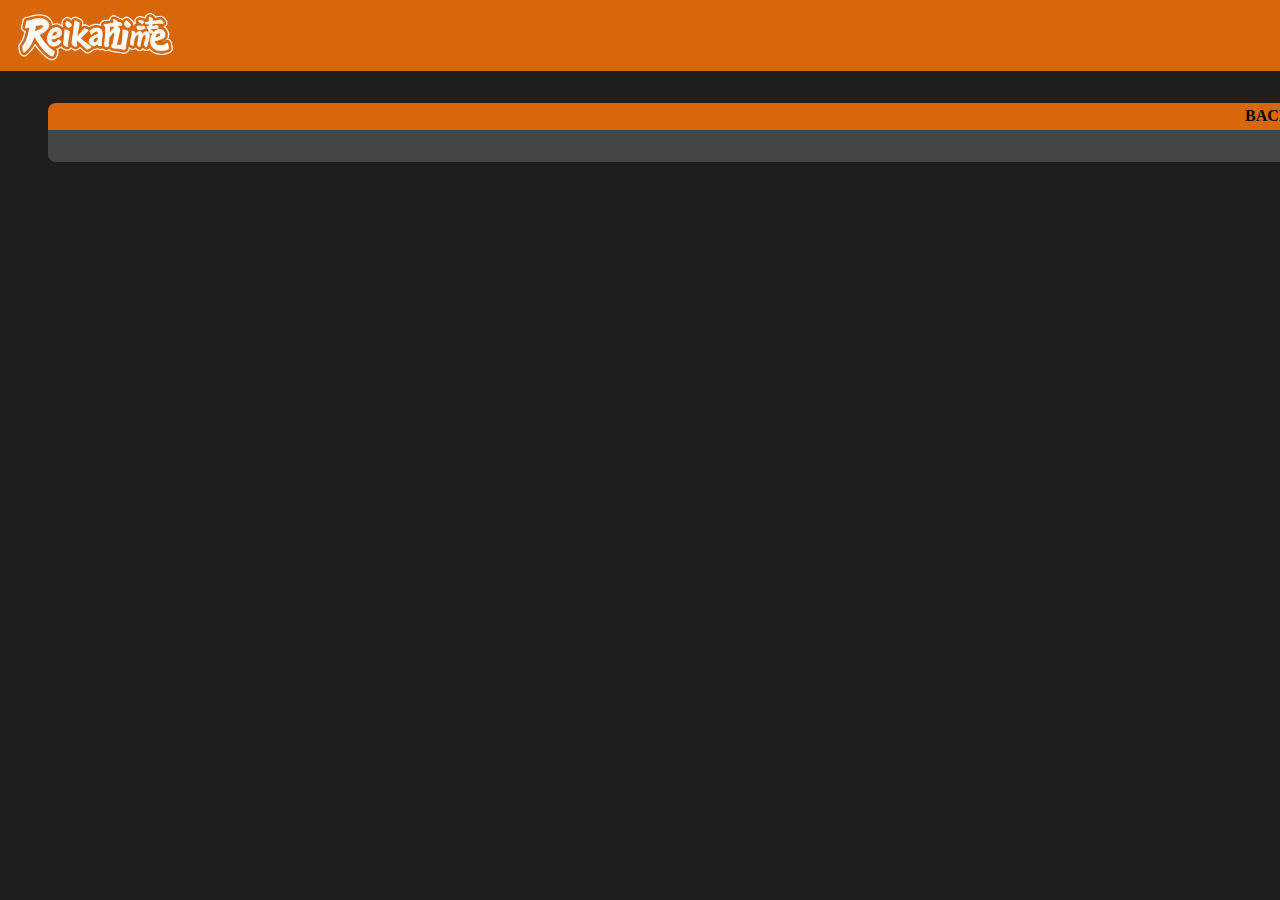
<file: mb.html>
<!DOCTYPE html>
<html lang="en">
<head>
    <meta charset="UTF-8" />
    <meta name="viewport" content="width=device-width, initial-scale=1" />
    <title></title>
    <link rel="stylesheet" href="mb.css" />
    <link rel="shortcut icon" href="favicon.png" type="image/x-icon">
</head>
<body>
    <header>
        <img src="/logo.png" alt="Logo" />
    </header>

    <main>
        <div class="anime-panels">
        <div class="top">
            <h1></h1>
            <p id="bckBtn">BACK</p>
        </div>
        <div class="anm-cont" id="animecont-cont">
        </div>
        </div>
        
    </main>

    <script src="/script.js"></script>
</body>
</html>
</file>
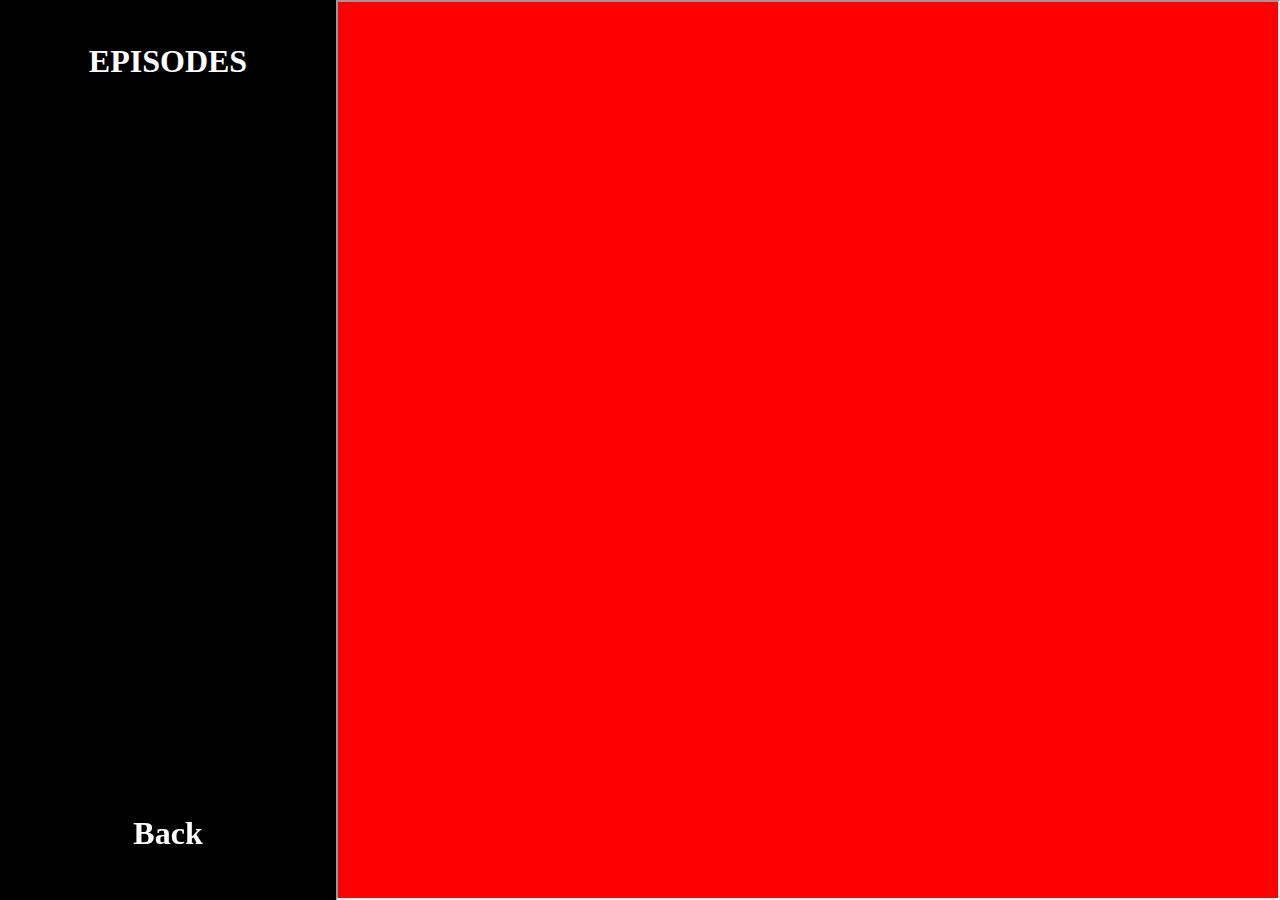
<file: play.html>
<!DOCTYPE html>
<html lang="en">
<head>
        <!-- Google tag (gtag.js) -->
<script async src="https://www.googletagmanager.com/gtag/js?id=G-YXFMHR6WYZ"></script>
<script>
  window.dataLayer = window.dataLayer || [];
  function gtag(){dataLayer.push(arguments);}
  gtag('js', new Date());

  gtag('config', 'G-YXFMHR6WYZ');
</script>
    <meta charset="UTF-8">
    <meta name="viewport" content="width=device-width, initial-scale=1.0">
    <title></title>
    <link rel="stylesheet" href="play.css">
    <link rel="shortcut icon" href="favicon.png" type="image/x-icon">
</head>
<body>
    <div class="episode">
        <p>EPISODES</p>
        <div class="epsbtn" id="esp">
            
        </div>
        <p class="return" id="return">Back</p>
    </div>
    <main>
        <h1 id="Animetlt"></h1>
          <iframe 
    src="" 
    allowfullscreen 
    allow="autoplay"
    id="PlayerVid"
  ></iframe>
    </main>
    <script src="play.js"></script>
</body>
</html>
</file>
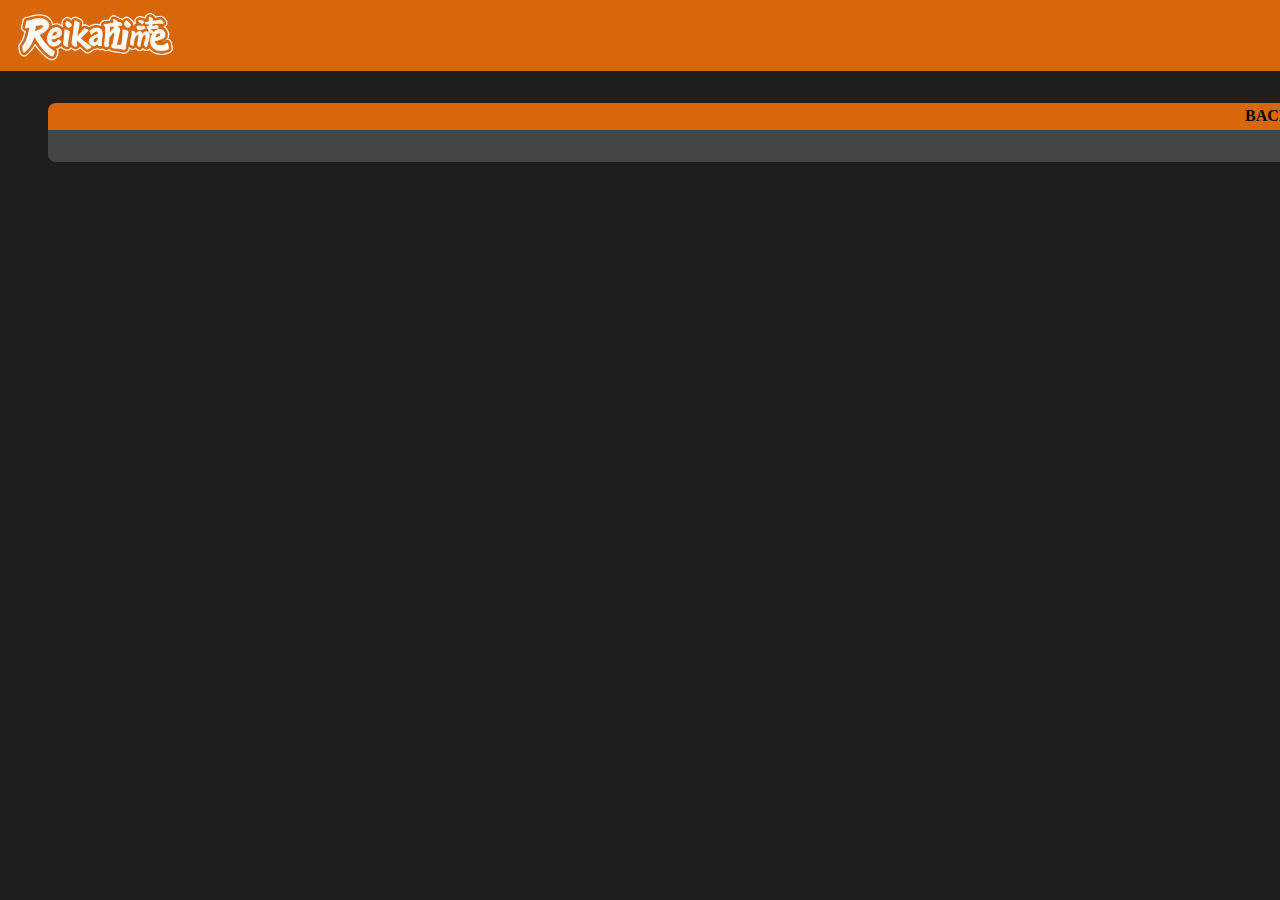
<file: morepage/mb.html>
<!DOCTYPE html>
<html lang="en">
<head>
    <meta charset="UTF-8" />
    <meta name="viewport" content="width=device-width, initial-scale=1" />
    <title></title>
    <link rel="stylesheet" href="style.css" />
    <link rel="shortcut icon" href="/favicon.png" type="image/x-icon">
</head>
<body>
    <header>
        <img src="/logo.png" alt="Logo" />
    </header>

    <main>
        <div class="anime-panels">
        <div class="top">
            <h1></h1>
            <p id="bckBtn">BACK</p>
        </div>
        <div class="anm-cont" id="animecont-cont">
        </div>
        </div>
        
    </main>

    <script src="/script.js"></script>
</body>
</html>
</file>
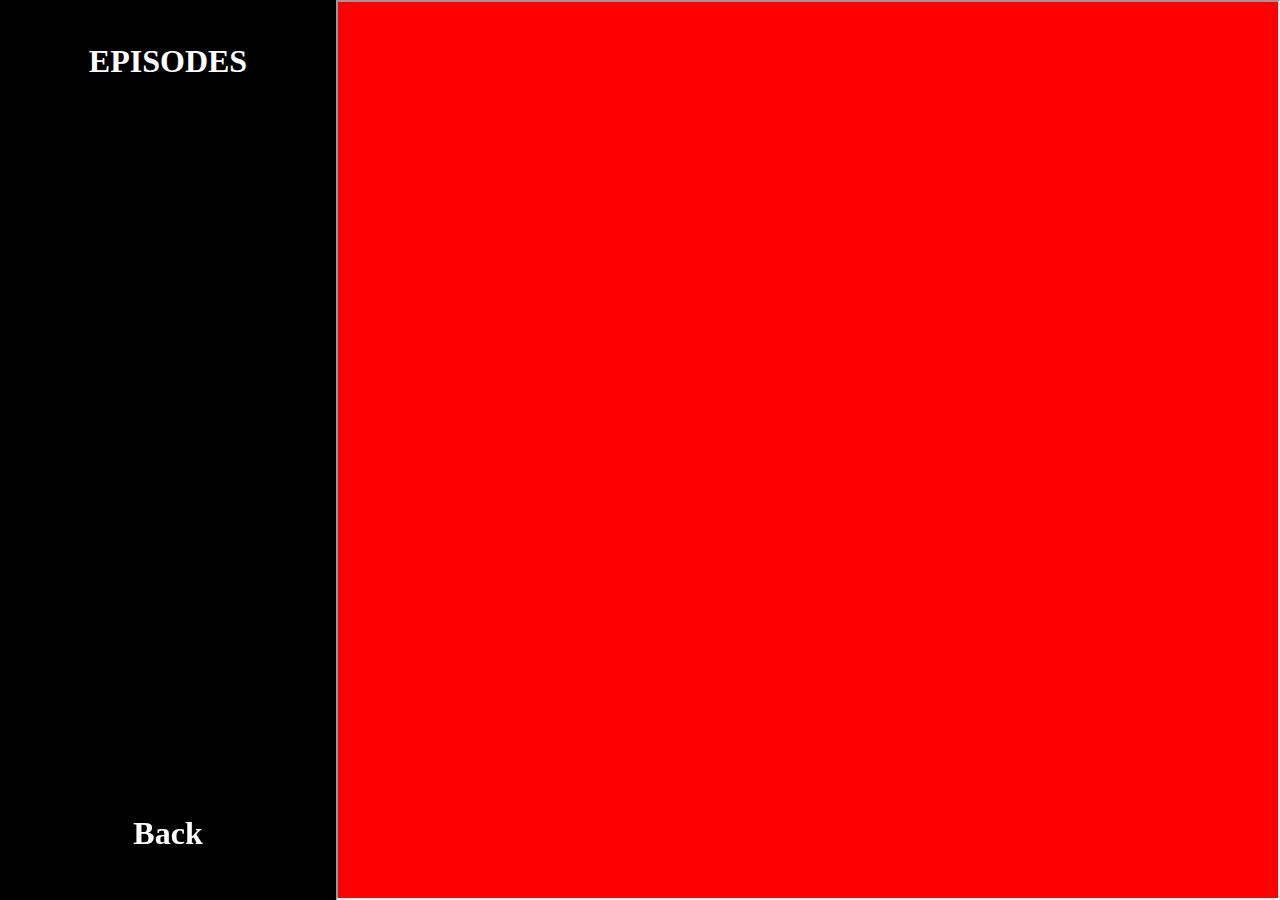
<file: player/play.html>
<!DOCTYPE html>
<html lang="en">
<head>
    <meta charset="UTF-8">
    <meta name="viewport" content="width=device-width, initial-scale=1.0">
    <title></title>
    <link rel="stylesheet" href="play.css">
    <link rel="shortcut icon" href="/favicon.png" type="image/x-icon">
</head>
<body>
    <div class="episode">
        <p>EPISODES</p>
        <div class="epsbtn" id="esp">
            
        </div>
        <p class="return" id="return">Back</p>
    </div>
    <main>
        <h1 id="Animetlt"></h1>
          <iframe 
    src="" 
    allowfullscreen 
    allow="autoplay"
    id="PlayerVid"
  ></iframe>
    </main>
    <script src="play.js"></script>
</body>
</html>
</file>
<file: mb.css>
* {
    margin: 0;
    padding: 0;
    box-sizing: border-box;
}

body {
    background-color: rgb(32, 29, 29); 
    height: 100vh;
    overflow-y: hidden;
    display: flex;
    flex-direction: column;
    overflow-x: hidden;
}

header {
    background-color: rgba(226, 107, 9, 0.952); 
    display: flex;
    align-items: center;
    padding: 0.5rem 1rem;
    position: relative;
}

header img {
    width: 10rem;
}

.top p {
  font-size: 1rem;
  color: black;
  margin-right: 1rem;
  cursor: pointer;
  font-weight: 600;
  transition: .15 ease-in;
}

.top p:hover {
  transition: .15 ease-out;
  scale: 1.3;
}

.top p:active {
  transition: .15 ease-in-out;
  scale: .6;
}

header input {
    width: 15rem;
    height: 2.3rem;
    border: none;
    border-radius: 1rem;
    padding-left: 0.5rem;
    font-weight: 600;
    position: fixed;
    right: 4rem;
    top: 1rem;
}

.anime-panels {
    display: flex;
    flex-direction: column;
    position: relative;
    left: 3rem;
    top: 2rem;
    cursor: default;
}

.anime-panels .top {
    color: white;
    font-size: .5rem;
    background-color: rgba(226, 107, 9, 0.952);
    padding: .3rem;
    padding-left: 1rem;
    width: 79rem !important;
}


.top {
    display: flex; 
    flex-direction: row;
    justify-content: space-between;
    border-top-left-radius: .5rem;
    border-top-right-radius: .5rem;
}

.top img {
    width: 1.3rem;
    cursor: pointer;
    transition: .15s ease-in;
}

.top img:hover {
    transition: .15s ease-out;
    scale: 1.5;
    z-index: 10;

}

.anm-cont {
    display: grid;
    grid-template-columns: repeat(6, 1fr); 
    gap: 1rem; 
    overflow-y: auto;
    overflow-x: hidden;
    max-height: 80vh;
    background-color: rgb(70, 69, 69);
    margin-bottom: 4rem;
    width: 79rem !important;
    padding: 1rem;
    border-bottom-left-radius: .5rem;
    border-bottom-right-radius: .5rem;
}

.pager {
    justify-content: center;
    display: flex;
    flex-direction: row;
    gap: .2rem;
}

.anime {
    display: flex;
    flex-direction: column;
    align-items: center;
    text-align: center;
    color: white;
    font-weight: 500;
    height: auto;
}

.anime img {
    background-size: cover;
    background-color: white;
    border-radius: .6rem;
    width: 10rem;
    height: 12rem;
    color: black;
    display: flex;
    margin: 1rem;
    margin-bottom: .5rem;
}

.anime:hover {
    background-color: rgba(99, 98, 98, 0.15);
    cursor: pointer;
}

.anime.spinner-card {
  display: flex;
  justify-content: center;
  align-items: center;
  height: 200px; 
  border-radius: 8px;
  margin: 10px;
}

.spinner {
  width: 20px;
  height: 20px;
  border: 5px solid rgba(99, 98, 98, 0.15);
  border-top-color: rgba(226, 107, 9, 0.952);
  border-radius: 50%;
  animation: spin 1s linear infinite;
}

@keyframes spin {
  to { transform: rotate(360deg); }
}

.anm-cont{
  scrollbar-width: none;
  scrollbar-color: white transparent;
}

.anm-cont:hover {
  scrollbar-width: thin;
  scrollbar-color: white transparent;
}

@media (max-width: 1024px) {
    .anime-panels .top,
    .anm-cont {
        width: 45rem;
    }
    .anm-cont {
        grid-template-columns: repeat(3, 1fr);
    }
    header input {
        width: 12rem;
        right: 2rem;
    }
}

@media (max-width: 768px) {
    .anime-panels {
        left: 1rem;
    }
    .anime-panels .top,
    .anm-cont {
        width: calc(100vw - 2rem);
    }
    .anm-cont {
        grid-template-columns: repeat(2, 1fr);
    }
    header {
        flex-direction: column;
        padding-bottom: 1rem;
    }
    header input {
        position: static;
        margin-top: 0.5rem;
        width: 90%;
    }
    .top p {
        font-size: 0.8rem;
    }
}

@media (max-width: 452px) {
    .anm-cont {
        grid-template-columns: 1fr;
    }
    .anime img {
        width: 8rem;
        height: 10rem;
    }

    header{
      width: 29rem;
      overflow-x: hidden;
    }

    body{
      overflow-x: hidden;
    }

    main{
      overflow-x: hidden;
    }

    header img {
        width: 7rem;
    } 
    .top img {  
        width: 1rem;
    }

    .anm-cont {
      width: 25rem !important;
      overflow-x: hidden;
    }

    .anime-panels .top{
      width: 25rem !important;
    }
}

@media (max-width: 375px) {
    .anm-cont {
        grid-template-columns: 1fr;
    }
    .anime img {
        width: 8rem;
        height: 10rem;
    }

    body{
      overflow-x: hidden;
    }
    header img {
        width: 7rem;
    }
    .top img {  
        width: 1rem;
    }

    .anm-cont {
      width: 21.3rem !important;
      overflow-x: hidden;
    }

    .anime-panels .top{
      width: 21.32rem !important;
    }
}

@media (max-width: 320px) {
    .anm-cont {
        grid-template-columns: 1fr;
    }
    .anime img {
        width: 8rem;
        height: 10rem;
    }

    body{
      overflow-x: hidden;
    }
    header img {
        width: 7rem;
    }
    .top img {
        width: 1rem;
    }

    .anm-cont {
      width: 18rem !important;
      overflow-x: hidden;
    }

    .anime-panels .top{
      width: 18rem !important;
    }
}
</file>
<file: play.css>
* {
    margin: 0;
    padding: 0;
    box-sizing: border-box;
}

body {
    background-color: rgba(32, 29, 29, 0.6); 
    height: 100vh;
    overflow-y: hidden;
    display: flex;
    flex-direction: row;
    overflow-x: hidden;
}

.episode {
    display: flex;
    flex-direction: column;
    width: 21rem;
    background-color: black;
    align-items: center;
    color: white;
    font-weight: 900;
}

.episode p {
    margin-top: 2.7rem;
    font-size: xx-large;
    margin-bottom: 1rem;
}

.epsbtn {
    display: flex;
    margin-top: 1rem;
    flex-wrap: wrap;
    width: calc((2.5rem + 0.5rem) * 5);
    gap: 0.8rem;
    overflow-y: auto; 
}

.language-buttons {
    display: flex;
    gap: 10px;
    margin: 10px 0;
}

.sub-btn, .dub-btn {
    padding: 5px 15px;
    border: none;
    border-radius: 4px;
    cursor: pointer;
    font-weight: bold;
}

.sub-btn {
    margin-top: 2rem;
    background-color: white;
    color: balck;
}

.dub-btn {
    margin-top: 2rem;
    background-color: white;
    color: black;
}

.sub-btn:hover, .dub-btn:hover {
    opacity: 0.8;
}

.epsbtn button{
    width: 2.5rem;
    height: 2.5rem;
    cursor: pointer;
    transition: .15s ease-in;
    border-radius: 2px;
    border-color: white;
}

.epsbtn button:hover{
    background-color: rgba(226, 107, 9, 0.952);
    transition: .15s ease-out;
    border: none;
}


.return{
    color: white;
    bottom: 2rem;
    position: fixed;
    cursor: pointer;
    transition: .15s ease-in;
}

.sub-btn, .dub-btn {
  background-color: white;
}

.sub-btn.active {
  background-color: rgba(226, 107, 9, 0.952);
  color: white;
}

.dub-btn.active {
  background-color: rgba(226, 107, 9, 0.952);
  color: white;
}

main {
    width: 65rem;
    overflow-y: hidden;
    height: calc(100vh);
    background-color: red;
    right: 0rem;
    position: fixed;
    flex-direction: column;
    overflow-x: hidden;
}

main iframe{
    width: 100%;
    height: 100%;
}

#Animetlt {
    display: none;
}

.epsbtn{
  scrollbar-width: none;
  scrollbar-color: white transparent;
  margin-left: 2.5rem;
}

.epsbtn:hover {
  scrollbar-width: thin;
  scrollbar-color: white transparent;
}


@media screen and (max-width: 1400px) {
    main {
        width: calc(100% - 21rem);
    }
}

@media screen and (max-width: 1024px) {
    body {
        flex-direction: column;
        height: auto;
        min-height: 100vh;
        overflow-y: auto;
    }
    
    .episode {
        width: 100%;
        padding: 1rem 0;
        height: 20rem;
    }
    
    .epsbtn {
        width: 100%;
        justify-content: center;
        padding: 0 1rem;
        margin-left: 0;
    }
    
    main {
        position: relative;
        width: 100%;
        height: 70vh;
        right: auto;
    }
    
    .return {
        position: relative;
        bottom: auto;
        margin: 1rem 0;
        text-align: center;
        width: 100%;
    }
}

@media screen and (max-width: 768px) {
    .episode p {
        margin-top: 1.5rem;
        font-size: x-large;
    }
    
    .epsbtn {
        gap: 0.6rem;
    }
    
    main {
        height: 60vh;
    }
    
    .epsbtn button {
        width: 2.2rem;
        height: 2.2rem;
    }
}

@media screen and (max-width: 480px) {
    .episode p {
        font-size: large;
        margin-top: 1rem;
    }
    
    .epsbtn button {
        width: 2rem;
        height: 2rem;
    }
    
    main {
        height: 50vh;
    }
}

@media screen and (max-width: 360px) {
    .epsbtn {
        gap: 0.4rem;
    }
    
    .epsbtn button {
        width: 1.8rem;
        height: 1.8rem;
    }
    
    main {
        height: 45vh;
    }
}
</file>
<file: morepage/style.css>
* {
    margin: 0;
    padding: 0;
    box-sizing: border-box;
}

body {
    background-color: rgb(32, 29, 29); 
    height: 100vh;
    overflow-y: hidden;
    display: flex;
    flex-direction: column;
    overflow-x: hidden;
}

header {
    background-color: rgba(226, 107, 9, 0.952); 
    display: flex;
    align-items: center;
    padding: 0.5rem 1rem;
    position: relative;
}

header img {
    width: 10rem;
}

.top p {
  font-size: 1rem;
  color: black;
  margin-right: 1rem;
  cursor: pointer;
  font-weight: 600;
  transition: .15 ease-in;
}

.top p:hover {
  transition: .15 ease-out;
  scale: 1.3;
}

.top p:active {
  transition: .15 ease-in-out;
  scale: .6;
}

header input {
    width: 15rem;
    height: 2.3rem;
    border: none;
    border-radius: 1rem;
    padding-left: 0.5rem;
    font-weight: 600;
    position: fixed;
    right: 4rem;
    top: 1rem;
}

.anime-panels {
    display: flex;
    flex-direction: column;
    position: relative;
    left: 3rem;
    top: 2rem;
    cursor: default;
}

.anime-panels .top {
    color: white;
    font-size: .5rem;
    background-color: rgba(226, 107, 9, 0.952);
    padding: .3rem;
    padding-left: 1rem;
    width: 79rem !important;
}


.top {
    display: flex; 
    flex-direction: row;
    justify-content: space-between;
    border-top-left-radius: .5rem;
    border-top-right-radius: .5rem;
}

.top img {
    width: 1.3rem;
    cursor: pointer;
    transition: .15s ease-in;
}

.top img:hover {
    transition: .15s ease-out;
    scale: 1.5;
    z-index: 10;

}

.anm-cont {
    display: grid;
    grid-template-columns: repeat(6, 1fr); 
    gap: 1rem; 
    overflow-y: auto;
    overflow-x: hidden;
    max-height: 80vh;
    background-color: rgb(70, 69, 69);
    margin-bottom: 4rem;
    width: 79rem !important;
    padding: 1rem;
    border-bottom-left-radius: .5rem;
    border-bottom-right-radius: .5rem;
}

.pager {
    justify-content: center;
    display: flex;
    flex-direction: row;
    gap: .2rem;
}

.anime {
    display: flex;
    flex-direction: column;
    align-items: center;
    text-align: center;
    color: white;
    font-weight: 500;
    height: auto;
}

.anime img {
    background-size: cover;
    background-color: white;
    border-radius: .6rem;
    width: 10rem;
    height: 12rem;
    color: black;
    display: flex;
    margin: 1rem;
    margin-bottom: .5rem;
}

.anime:hover {
    background-color: rgba(99, 98, 98, 0.15);
    cursor: pointer;
}

.anime.spinner-card {
  display: flex;
  justify-content: center;
  align-items: center;
  height: 200px; 
  border-radius: 8px;
  margin: 10px;
}

.spinner {
  width: 20px;
  height: 20px;
  border: 5px solid rgba(99, 98, 98, 0.15);
  border-top-color: rgba(226, 107, 9, 0.952);
  border-radius: 50%;
  animation: spin 1s linear infinite;
}

@keyframes spin {
  to { transform: rotate(360deg); }
}

.anm-cont{
  scrollbar-width: none;
  scrollbar-color: white transparent;
}

.anm-cont:hover {
  scrollbar-width: thin;
  scrollbar-color: white transparent;
}

@media (max-width: 1024px) {
    .anime-panels .top,
    .anm-cont {
        width: 45rem;
    }
    .anm-cont {
        grid-template-columns: repeat(3, 1fr);
    }
    header input {
        width: 12rem;
        right: 2rem;
    }
}

@media (max-width: 768px) {
    .anime-panels {
        left: 1rem;
    }
    .anime-panels .top,
    .anm-cont {
        width: calc(100vw - 2rem);
    }
    .anm-cont {
        grid-template-columns: repeat(2, 1fr);
    }
    header {
        flex-direction: column;
        padding-bottom: 1rem;
    }
    header input {
        position: static;
        margin-top: 0.5rem;
        width: 90%;
    }
    .top p {
        font-size: 0.8rem;
    }
}

@media (max-width: 452px) {
    .anm-cont {
        grid-template-columns: 1fr;
    }
    .anime img {
        width: 8rem;
        height: 10rem;
    }

    header{
      width: 29rem;
      overflow-x: hidden;
    }

    body{
      overflow-x: hidden;
    }

    main{
      overflow-x: hidden;
    }

    header img {
        width: 7rem;
    } 
    .top img {  
        width: 1rem;
    }

    .anm-cont {
      width: 25rem !important;
      overflow-x: hidden;
    }

    .anime-panels .top{
      width: 25rem !important;
    }
}

@media (max-width: 375px) {
    .anm-cont {
        grid-template-columns: 1fr;
    }
    .anime img {
        width: 8rem;
        height: 10rem;
    }

    body{
      overflow-x: hidden;
    }
    header img {
        width: 7rem;
    }
    .top img {  
        width: 1rem;
    }

    .anm-cont {
      width: 21.3rem !important;
      overflow-x: hidden;
    }

    .anime-panels .top{
      width: 21.32rem !important;
    }
}

@media (max-width: 320px) {
    .anm-cont {
        grid-template-columns: 1fr;
    }
    .anime img {
        width: 8rem;
        height: 10rem;
    }

    body{
      overflow-x: hidden;
    }
    header img {
        width: 7rem;
    }
    .top img {
        width: 1rem;
    }

    .anm-cont {
      width: 18rem !important;
      overflow-x: hidden;
    }

    .anime-panels .top{
      width: 18rem !important;
    }
}
</file>
<file: player/play.css>
* {
    margin: 0;
    padding: 0;
    box-sizing: border-box;
}

body {
    background-color: rgba(32, 29, 29, 0.6); 
    height: 100vh;
    overflow-y: hidden;
    display: flex;
    flex-direction: row;
    overflow-x: hidden;
}

.episode {
    display: flex;
    flex-direction: column;
    width: 21rem;
    background-color: black;
    align-items: center;
    color: white;
    font-weight: 900;
}

.episode p {
    margin-top: 2.7rem;
    font-size: xx-large;
    margin-bottom: 1rem;
}

.epsbtn {
    display: flex;
    margin-top: 1rem;
    flex-wrap: wrap;
    width: calc((2.5rem + 0.5rem) * 5);
    gap: 0.8rem;
    overflow-y: auto; 
}

.epsbtn button{
    width: 2.5rem;
    height: 2.5rem;
    cursor: pointer;
    transition: .15s ease-in;
    border-radius: 2px;
    border-color: white;
}

.epsbtn button:hover{
    background-color: rgba(226, 107, 9, 0.952);
    transition: .15s ease-out;
    border: none;
}


.return{
    color: white;
    bottom: 2rem;
    position: fixed;
    cursor: pointer;
    transition: .15s ease-in;
}

main {
    width: 65rem;
    overflow-y: hidden;
    height: calc(100vh);
    background-color: red;
    right: 0rem;
    position: fixed;
    flex-direction: column;
    overflow-x: hidden;
}

main iframe{
    width: 100%;
    height: 100%;
}

#Animetlt {
    display: none;
}

.epsbtn{
  scrollbar-width: none;
  scrollbar-color: white transparent;
  margin-left: 2.5rem;
}

.epsbtn:hover {
  scrollbar-width: thin;
  scrollbar-color: white transparent;
}


@media screen and (max-width: 1400px) {
    main {
        width: calc(100% - 21rem);
    }
}

@media screen and (max-width: 1024px) {
    body {
        flex-direction: column;
        height: auto;
        min-height: 100vh;
        overflow-y: auto;
    }
    
    .episode {
        width: 100%;
        padding: 1rem 0;
        height: 20rem;
    }
    
    .epsbtn {
        width: 100%;
        justify-content: center;
        padding: 0 1rem;
        margin-left: 0;
    }
    
    main {
        position: relative;
        width: 100%;
        height: 70vh;
        right: auto;
    }
    
    .return {
        position: relative;
        bottom: auto;
        margin: 1rem 0;
        text-align: center;
        width: 100%;
    }
}

@media screen and (max-width: 768px) {
    .episode p {
        margin-top: 1.5rem;
        font-size: x-large;
    }
    
    .epsbtn {
        gap: 0.6rem;
    }
    
    main {
        height: 60vh;
    }
    
    .epsbtn button {
        width: 2.2rem;
        height: 2.2rem;
    }
}

@media screen and (max-width: 480px) {
    .episode p {
        font-size: large;
        margin-top: 1rem;
    }
    
    .epsbtn button {
        width: 2rem;
        height: 2rem;
    }
    
    main {
        height: 50vh;
    }
}

@media screen and (max-width: 360px) {
    .epsbtn {
        gap: 0.4rem;
    }
    
    .epsbtn button {
        width: 1.8rem;
        height: 1.8rem;
    }
    
    main {
        height: 45vh;
    }
}
</file>
